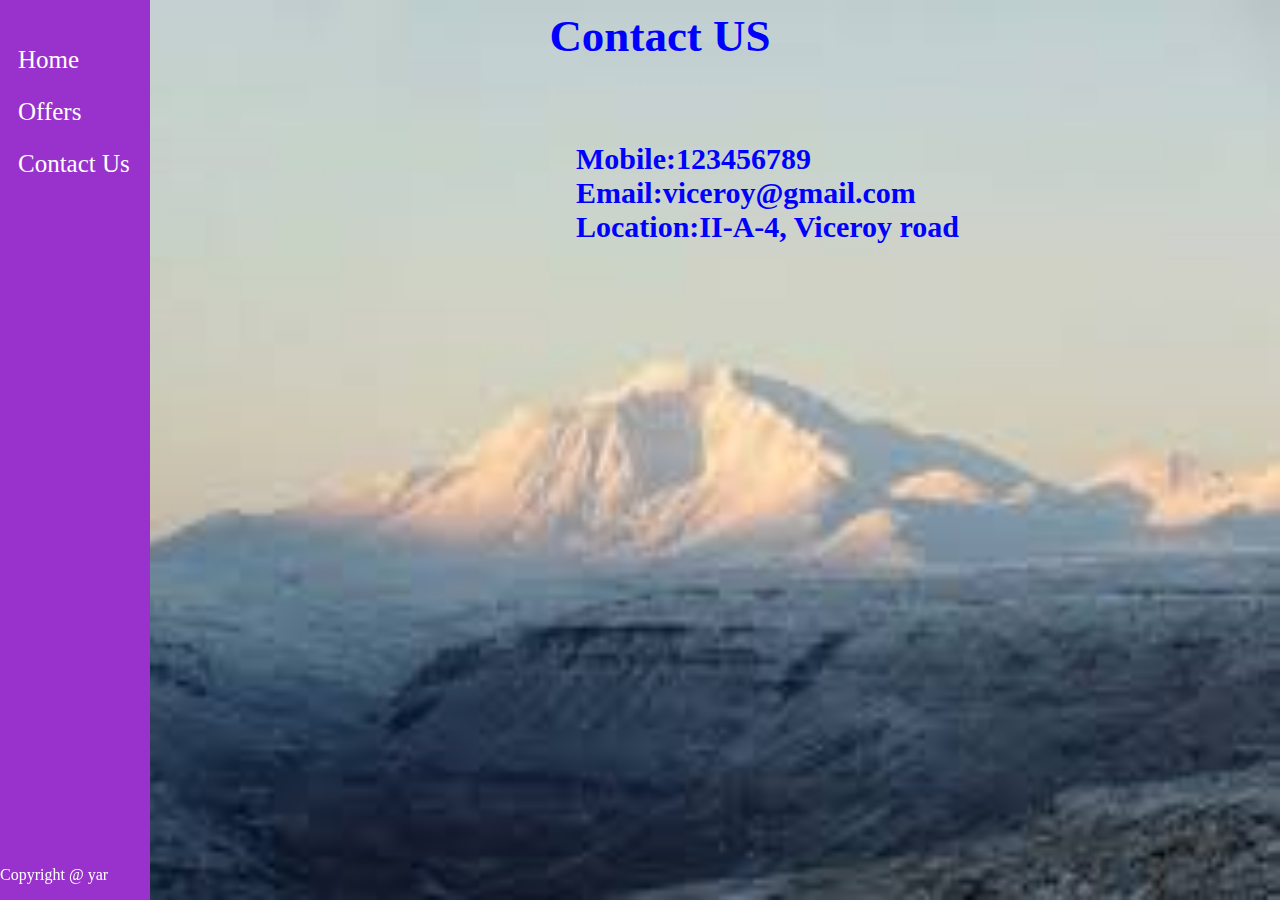
<file: L2/contact.html>
<!DOCTYPE>
<html>
<head> 
    <link rel="stylesheet" href="contact.css">
    <title> Contact Us/ HOTEL</title>
    </head>
<body>
    <div class="sidenav">
        <a href="L2.html">Home</a>
        <a href="L3events.html">Offers</a>
        <a href="contact.html">Contact Us</a>
        
        </div> 
            <h1>Contact US</h1>
            <h2>Mobile:123456789<br>
            Email:viceroy@gmail.com<br>
            Location:II-A-4, Viceroy road</h2>
    <div class="footer">
    <p>Copyright @ yar</p>
    </div>
    

</body>

</html>
</file>
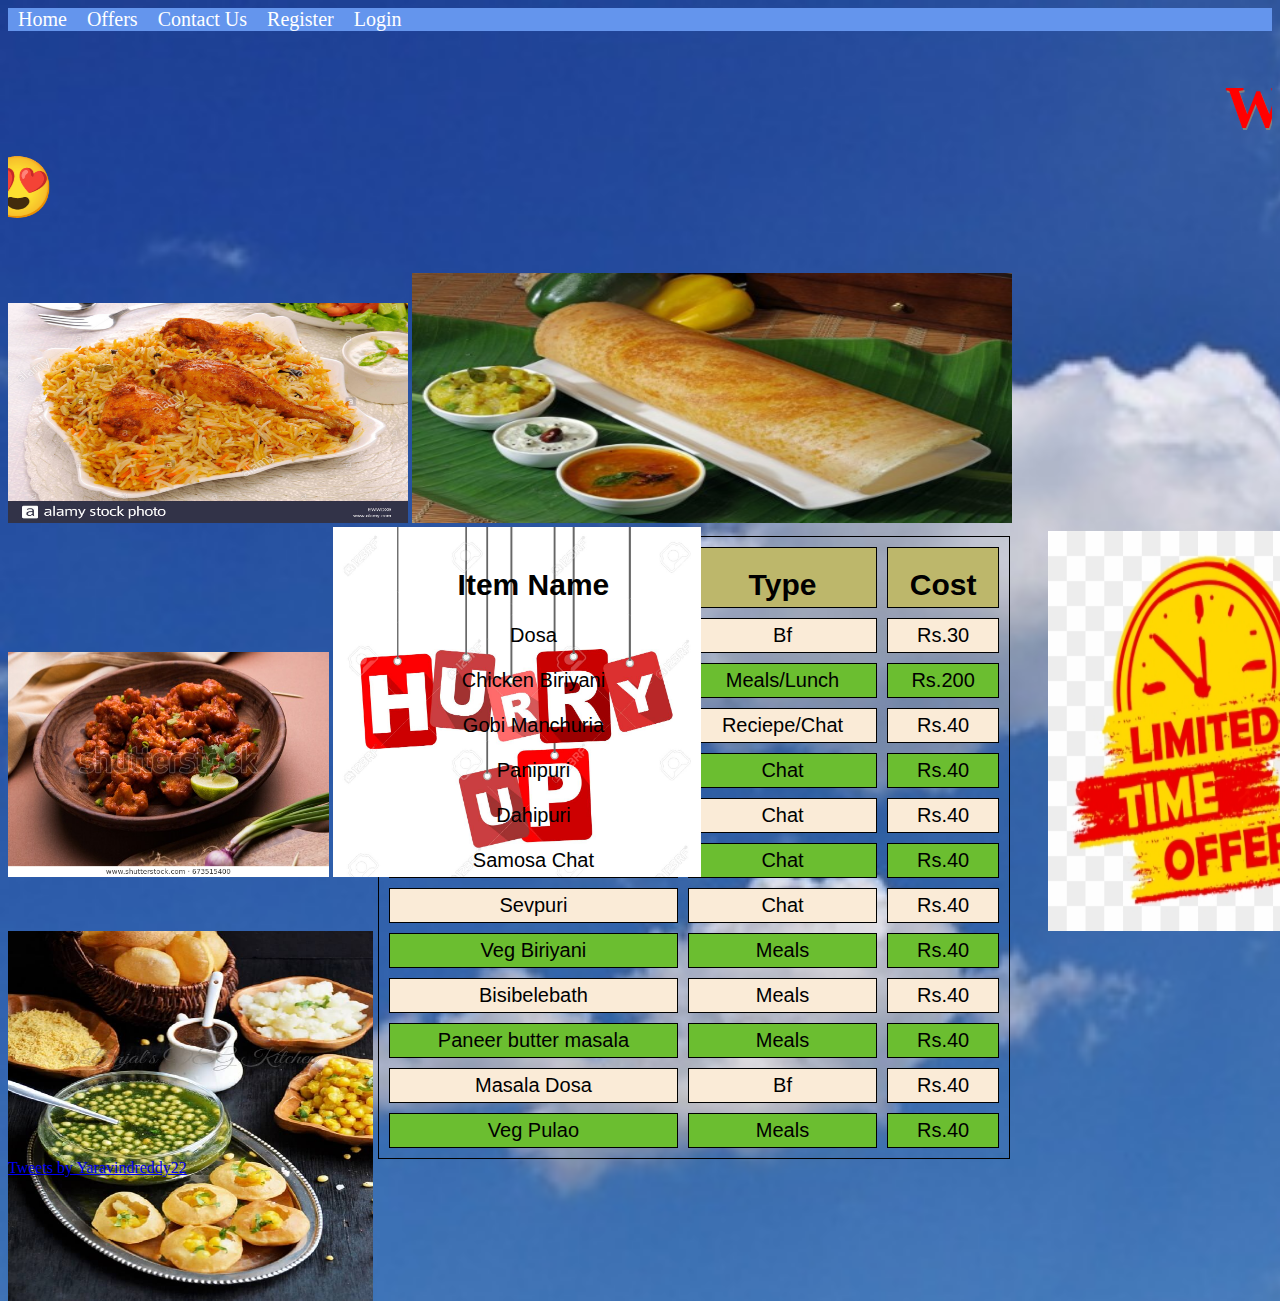
<file: L2/L2.html>
<!doctype>
<html>
            <head>
                <link rel="stylesheet" href="L2.css">
    <title> HOTEL</title>
  </head>
  <body>
      <ul>
      <li><a href="L2.html">Home</a></li>
      <li><a href="L3events.html">Offers</a></li>
      <li><a href="contact.html">Contact Us</a></li>
     <li><a href="index.html">Register</a></li>
      <li><a href="login.html">Login</a></li>
          
      </ul>
      
      
    <h1 style="color: red; font-size: 60px; text-align: center;"> <marquee>WELCOME TO HOTEL VICEROY😋</marquee></h1>
    
      <h2 style="color: yellow; font-size: 60px; text-align: center;"><marquee direction="right"> Dont miss out &#128540; &#128525; </marquee></h2>
      <img src="chicken.jpg" alt="CB"style="width:400px;height:220px;">
      <img src="dosa.jpg" alt="dosa"style="width:600px;height:250px;">
        <img src="gobi.jpg" alt="gobi"style="width:-1450px;height:225px;">
          <img src="hurry.jpg" alt="hurryup"style="width:-1150px;height:350px;right:150px;top:10px;">
      <img src="limit.png" alt="limited"style="margin-left: 1040px; margin-top: -350; width:300px;height:400px;">
      <img src="pani.jpg" alt="panipuri"style="width:365px;height:370px">
      <table align="center">

      <tr>
          <th>Item Name</th>
           <th>Type</th>
           <th>Cost</th>
          </tr>
      <tr>              
          <td> Dosa</td>
          <td> Bf</td>
          <td>Rs.30</td>
          </tr>
    <tr>
          <td>Chicken Biriyani</td>
          <td> Meals/Lunch</td>
          <td>Rs.200</td>
          </tr>
      <tr>
          <td>Gobi Manchuria</td>
          <td> Reciepe/Chat</td>
          <td>Rs.40</td>
          </tr>    
          <tr>
          <td>Panipuri</td>
          <td> Chat</td>
          <td>Rs.40</td>
          </tr>    
          <tr>
          <td>Dahipuri</td>
          <td> Chat</td>
          <td>Rs.40</td>
          </tr>    
          <tr>
          <td>Samosa Chat</td>
          <td> Chat</td>
          <td>Rs.40</td>
          </tr>    
          <tr>
          <td>Sevpuri</td>
          <td>Chat</td>
          <td>Rs.40</td>
          </tr>    
          <tr>
          <td>Veg Biriyani</td>
          <td>Meals</td>
          <td>Rs.40</td>
          </tr>  
        <tr>
          <td>Bisibelebath</td>
          <td>Meals</td>
          <td>Rs.40</td>
          </tr>  
         <tr>
          <td>Paneer butter masala</td>
          <td>Meals</td>
          <td>Rs.40</td>
          </tr> 
         <tr>
          <td>Masala Dosa</td>
          <td>Bf</td>
          <td>Rs.40</td>
          </tr>  
         <tr>
          <td>Veg Pulao</td>
          <td>Meals</td>
          <td>Rs.40</td>
          </tr>  
          
             
      </table>
      
      <div class="container">
                
           </div>
             
  </body>
             <div>
                          <a class="twitter-timeline" href="https://twitter.com/Yaravindreddy22?ref_src=twsrc%5Etfw">Tweets by Yaravindreddy22</a> 
<script async src="https://platform.twitter.com/widgets.js" charset="utf-8"></script>
              </div>
</html>
</file>
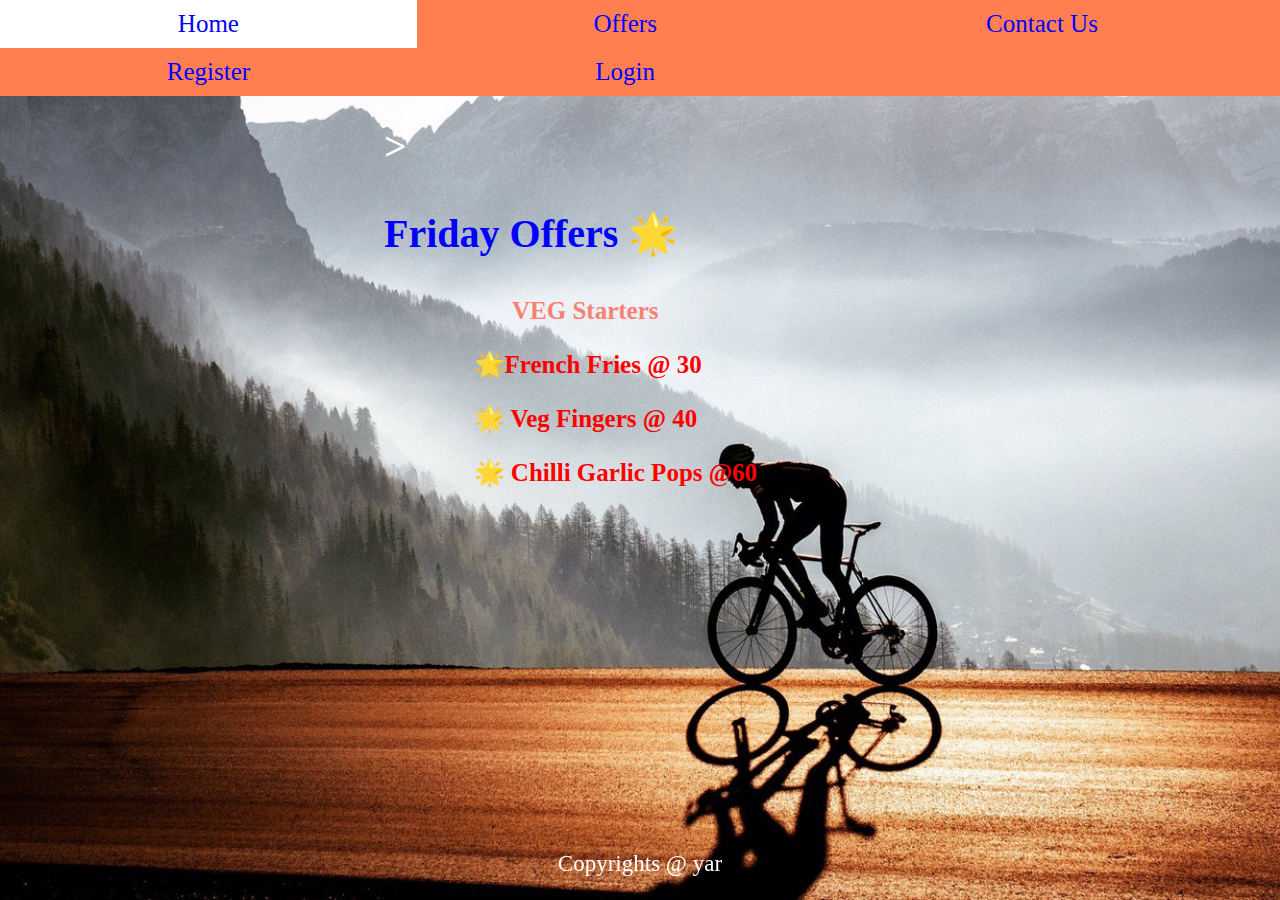
<file: L2/L3events.html>
<!DOCTYPE>
<html>
<head>
    <link rel="stylesheet" href="L3events.css">
    
    <title> Events/ HOTEL</title>
    </head>
    <body>
    <div class="navbar">
         <a href="L2.html">Home</a>
       <a href="L3events.html">Offers</a>
        <a href="contact.html">Contact Us</a>
        <a href="index.html">Register</a>
        <a href="login.html">Login</a>

        
 
    
  </div> 
        
         

        <h1>><p style="color:blue"> Friday Offers &#127775;</p></h1>
        <h2><p style="color:salmon"> VEG Starters</p> </h2>
        <h3><p style="color:red"> &#127775;French Fries @ 30</p></h3>
        <h3><p style="color:red">&#127775; Veg Fingers @ 40</p></h3>
        <h3>&#127775; Chilli Garlic Pops @60</h3>
       
        <div class="footer">
        <p><p style="color:white"> Copyrights @ yar</p>
        </div>
        
    </body>

</html>
</file>
<file: L2/contact.css>
body{
    background-image: url("eventsback.jpg");
    background-repeat: no-repeat;
    background-size: 100% 100%;
    margin: 0;
   
}
.sidenav{
    height:100%;
    width:150px;
    position:fixed;
    background-color:darkorchid;
    overflow-x: hidden;
    padding-top:30px;  
}
.sidenav a{
    padding:16px 8px 8px 18px;
    font-size: 25px;
    text-decoration: none;
    color:white;
    display:block;
}
.sidenav a:hover{
    color:coral;
}
h1{
    font-size:45px;
    padding-top:10px;
    padding-left: 40px;
    text-align: center;
    color: blue;
}
h2{
    padding:50px;
    padding-left:45%;
    font-size: 30px;
    font-family: lato;
    color: blue;
}
.footer{
    position:fixed;
    left:0;
    bottom:0;
    width:100%;
    color:white;
    text-align: left;   
}
</file>
<file: L2/L2.css>
body{
background-image:url("cloud.jpg");
background-repeat:no-repeat;
background-size:2000px,100px; 

}
ul {
    list-style-type: none;
    margin:0%;
    padding:0;
    overflow:hidden;
    background-color: cornflowerblue;
    text-align: center;
    
}
li{
    float:left;
    font-size:20px;
}
li a{
    font-family: lato;
    float: left
    display: block;
    color:white;
    text-align: center;
    padding: 10px;
    width:30%;
    text-decoration: none;  
}
li a:hover{
    background-color:palegreen;
    color: blue;

}

h1 {
    width:100%
        color:white;
    font-family: Lato;
    font-size:30px;
    text-align: center;
    text-shadow:1px 2px grey;
}
h2{
    font-size:25px;
    color:white;
    font-family: Lato;
    font-size:20px;
    margin-top: -30px;
    text-align: center;
    
}
table, th, td {
  border: 1px solid black;
}
table{
    margin-top:-765px;
    margin-left:370px ;
    margin-right: 400px;
    font-family:sans-serif;
    border-collapse:collapse;
    width:50%;
    text-align: center;
    border-collapse: separate;
    border-spacing: 10px;
}
th, td {
  padding: 5px;
    border-collapse: collapse;
}
th{
    font-size:30px;
    text-align:center;
    padding-top:20px;
    background-color: darkkhaki;
}
td{
    font-size:20px;
    text-align:center;
    padding-top:-50px;
}
.top-left {
  position: absolute;
  top: 8px;
  left: 16px;
}
tr:nth-child(even){
     background-color:antiquewhite;
}
tr:nth-child(odd){
     background-color:#6BBE30;
}
</file>
<file: L2/L3events.css>
body{
    background-image: url("eventsback1.jpg");
    background-repeat: no-repeat;
    background-size: 100% 100%;
    margin:0;
}

.navbar{
    
    font-family:Lato;
    width: 100%;
    background-color:coral;
    overflow: auto;
   
}
.navbar a{
    font-family:Lato;
    float:left;
    padding:10px;
    color:blue;
    text-decoration:none;
    font-size:25px;
    width:31%;
    text-align: center;
}

.navbar a:hover{
    background-color:white;
}
h1{
    color:white;
    font-size:40px;
    padding-top: -45%;
    padding-left: 30%;
    font-family: Lato;   
}
h2{
    color:white;
    font-size:25px;
    padding-top:-15%;
    padding-left:40%;
    font-family: Lato; 
  
}
h3{
    color:red;
    font-size:25px;
    padding-top:0%;
    padding-left: 37%;
    font-family: Lato;  
}
.footer{
    position:fixed;
    left:0;
    bottom:0;
    width:100%;
    color:white;
    font-size: 23px;
    text-align: center;
    
}
</file>
